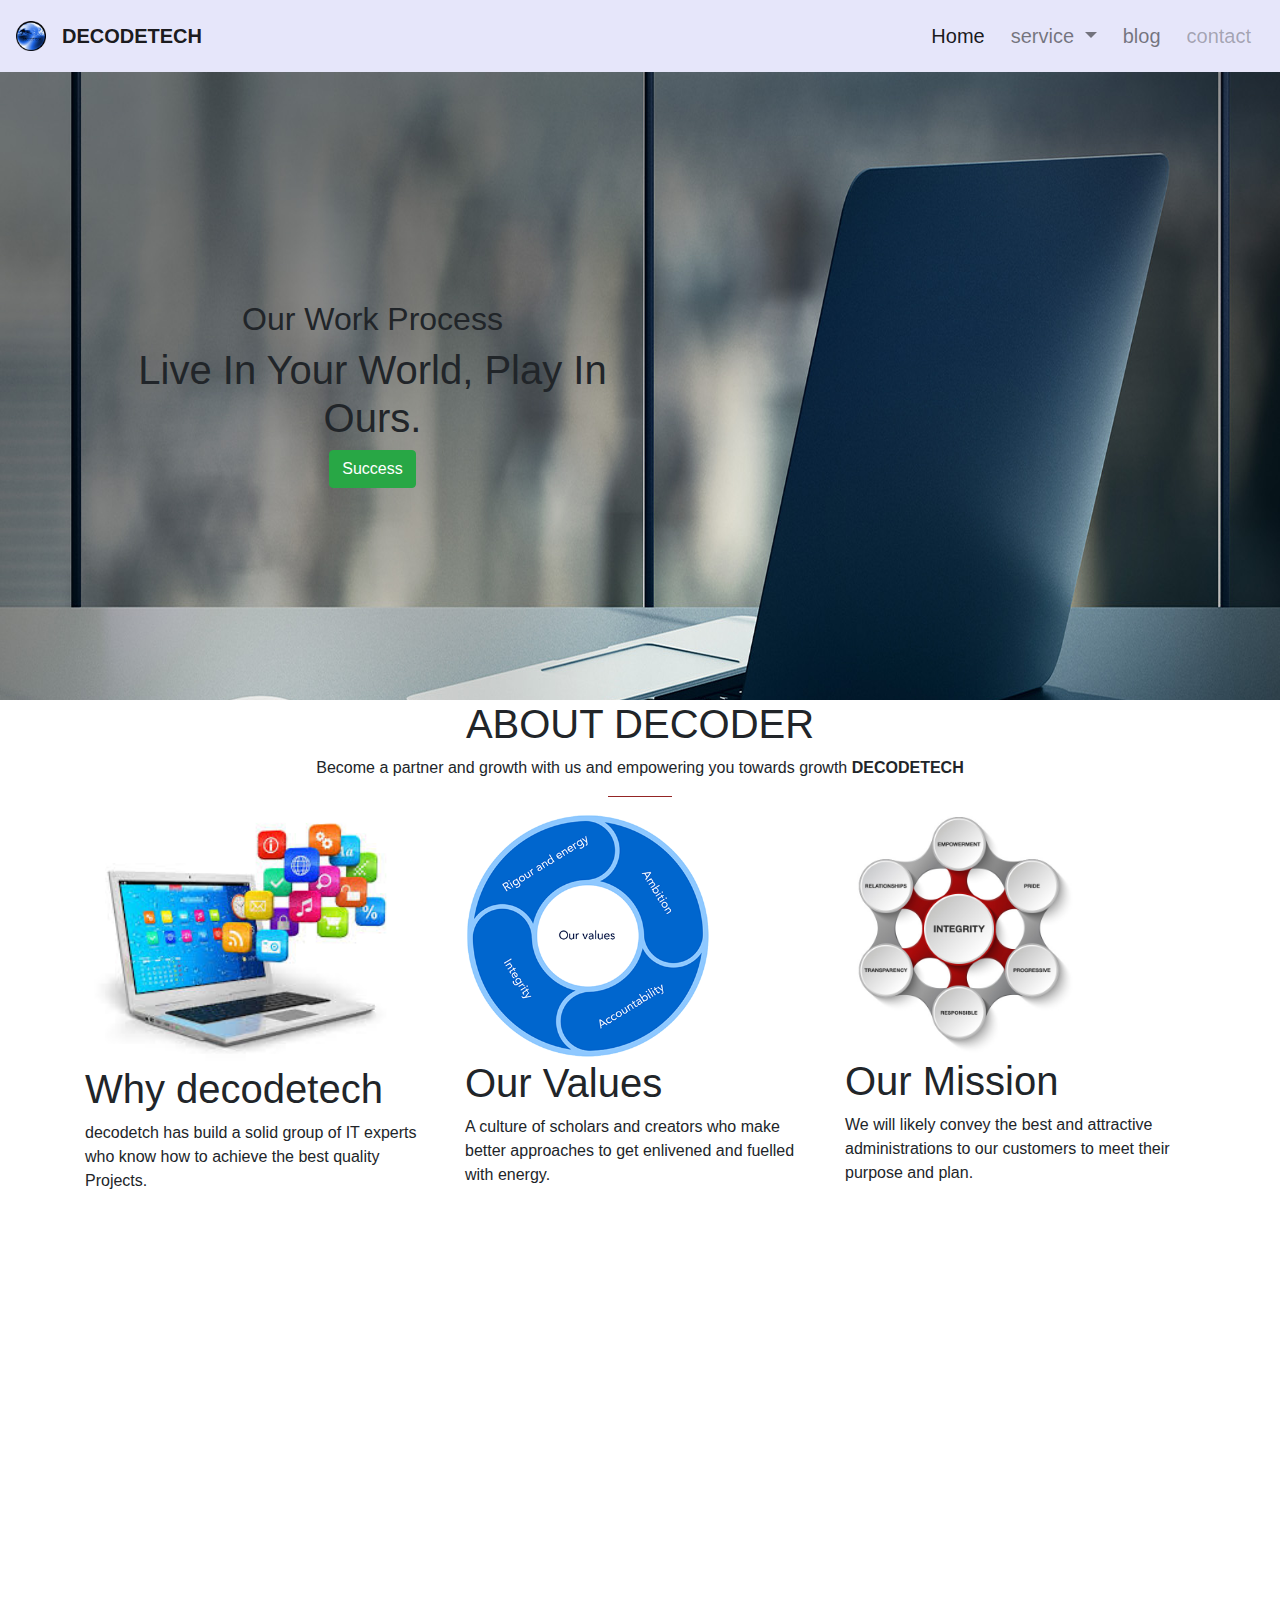
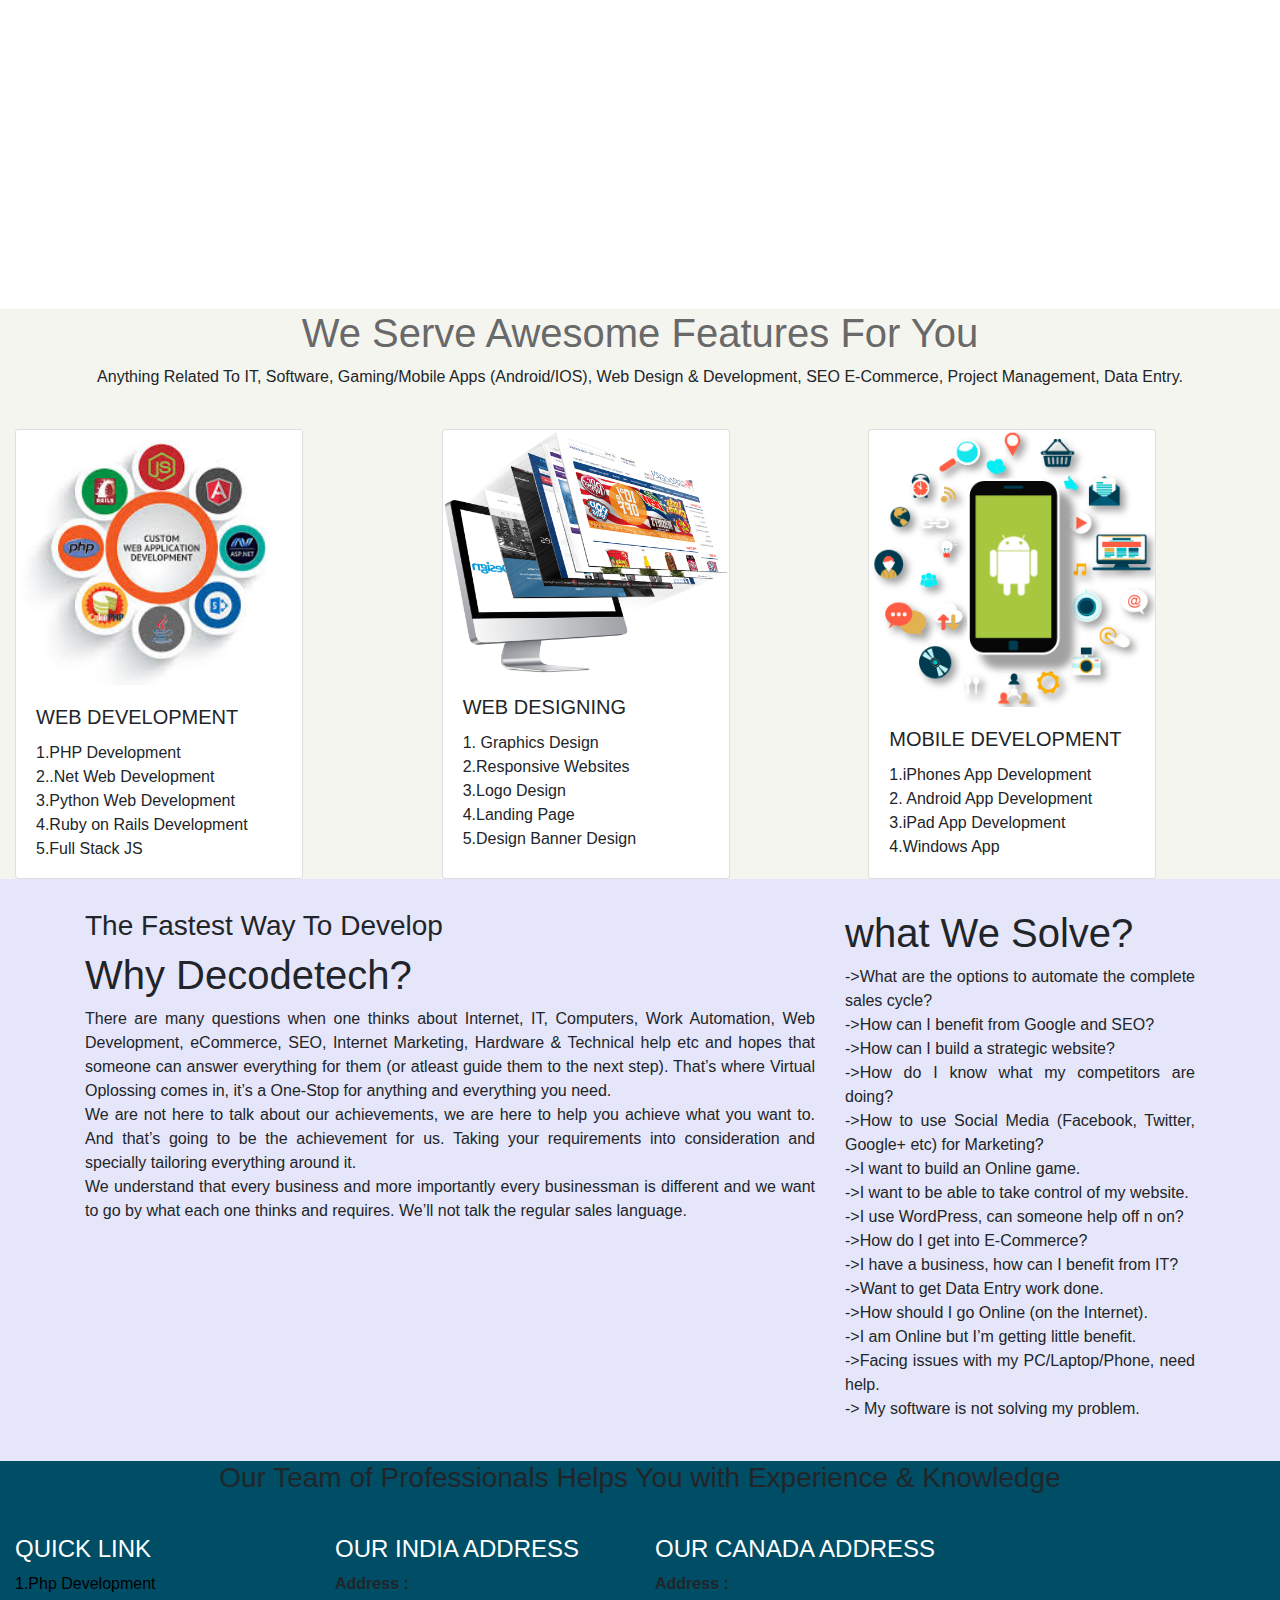
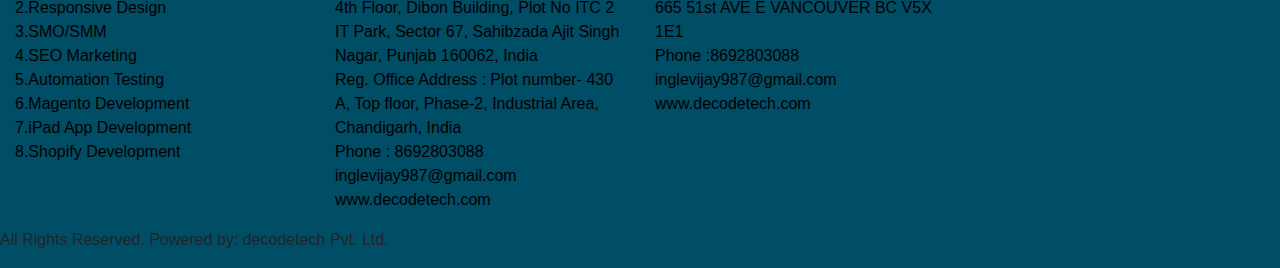
<file: index.html>
<!doctype.html>
<html>
    <head>
        <title>Decodetech.com</title>
        <link rel="stylesheet" href="css/animate.css">
        <link rel="stylesheet" href="https://use.fontawesome.com/releases/v5.1.0/css/all.css" integrity="sha384-lKuwvrZot6UHsBSfcMvOkWwlCMgc0TaWr+30HWe3a4ltaBwTZhyTEggF5tJv8tbt" crossorigin="anonymous">
        <!-- Latest compiled and minified CSS -->
<link rel="stylesheet" href="https://maxcdn.bootstrapcdn.com/bootstrap/4.1.3/css/bootstrap.min.css">

<!-- jQuery library -->
<script src="https://ajax.googleapis.com/ajax/libs/jquery/3.3.1/jquery.min.js"></script>

<!-- Popper JS -->
<script src="https://cdnjs.cloudflare.com/ajax/libs/popper.js/1.14.3/umd/popper.min.js"></script>

<!-- Latest compiled JavaScript -->
<script src="https://maxcdn.bootstrapcdn.com/bootstrap/4.1.3/js/bootstrap.min.js"></script>
        <link rel="stylesheet" type="text/css" href="css/style.css"/>
    </head>
    <body>
        <div class="bgimg">
       <nav class="navbar navbar-expand-lg navbar-light  m1-auto  fixed-top color ">
            <a class="navbar-brand" href="#">
    <img src="img/logodecode.png" width="30" height="30" alt="logo">
  </a>
  <a class="navbar-brand text-black bold" href="#">DECODETECH</a>
  <button class="navbar-toggler" type="button" data-toggle="collapse" data-target="#navbarSupportedContent" aria-controls="navbarSupportedContent" aria-expanded="false" aria-label="Toggle navigation">
    <span class="navbar-toggler-icon"></span>
  </button>

  <div class="collapse navbar-collapse " id="navbarSupportedContent">
    <ul class="navbar-nav ml-auto">
      <li class="nav-item active">
        <a class="nav-link text-black size text-center" href="index.html">Home <span class="sr-only">(current)</span></a>
      </li>
        <li class="nav-item dropdown">
        <a class="nav-link dropdown-toggle text-black size text-center" href="#" id="navbarDropdown" role="button" data-toggle="dropdown" aria-haspopup="true" aria-expanded="false">
          service
        </a>
        <div class="dropdown-menu" aria-labelledby="navbarDropdown">
          <a class="dropdown-item size " href="#">web developement</a>
          <a class="dropdown-item size " href="#">.net developement</a>
          <div class="dropdown-divider"></div>
          <a class="dropdown-item size " href="#">mobile app developement</a>
        </div>
      </li>
      <li class="nav-item">
        <a class="nav-link text-black size text-center" href="blog.html">blog</a>
      </li>
     
      <li class="nav-item">
        <a class="nav-link disabled text-black size text-center" href="contact.html">contact</a>
      </li>
    </ul>
    
  </div>
</nav>
        <div class="container text-center pictext wow bounceInLeft">
            <h2 class="adj">Our Work Process</h2>
            <h1 class="adj">Live In Your World, Play In Ours.</h1>
            <button type="button" class="btn btn-success adj succ">Success</button>
        </div>
        </div>
        <section class="about">
            <h1 class="text-center ">ABOUT DECODER</h1>
            <p class="text-center">Become a partner and growth with us and empowering you towards growth <b>DECODETECH </b></p>
            <hr class="lowwidth">
            <div class="container">
                <div class="row">
                    <div class="col-lg-4 col-md-4 col-sm-4">
                    <img src="img/company.jfif" width="90%" class="img-fluid wow zoomIn"/>
                    <h1 class="txt">Why decodetech</h1>
<p>decodetch has build a solid group of IT experts who know how to achieve the best quality Projects.</p>
                </div>
                    <div class="col-lg-4 col-md-4 col-sm-4 ">
                    <img src="img/ourval.png" class="img-fluid  wow zoomIn" width="70%" height="300px"/>
                        <h1 >Our Values</h1>
<p>A culture of scholars and creators who make better approaches to get enlivened and fuelled with energy.</p>
                </div>
                    <div class="col-lg-4 col-md-4 col-sm-4">
                    <img src="img/mission.jpg" width="65%"class="img-fluid  wow zoomIn" />
                    <h1>Our Mission</h1>
<p>
We will likely convey the best and attractive administrations to our customers to meet their purpose and plan.</p>
                </div>
                </div>
            </div>
        </section>
        
        <div class="bgimg1">
            <div class="row">
        <h1 class="side">WORK PROCESS</h1>
            </div>
        </div>
    
       
        <!-- start with features-->
    <section class="features ">
        <h1 class="text-center cls ">We Serve Awesome Features For You</h1>
        <p class="text-center">Anything Related To IT, Software, Gaming/Mobile Apps (Android/IOS), Web Design & Development, SEO E-Commerce, Project Management, Data Entry.</p>
        <div class="container-fluid section">
            <div class="row">
                <div class="col-sm-4 col-lg-4 col ">
        <div class="card  middle" style="width: 18rem;">
  <img class="card-img-top img-fluid tiny" src="img/web.jfif" alt="Card image cap">
  <div class="card-body">
    <h5 class="card-title tt">WEB DEVELOPMENT</h5>
    <p class="card-text"> 1.PHP Development<br> 
 2..Net Web Development <br>
 3.Python Web Development <br>
 4.Ruby on Rails Development 
 5.Full Stack JS</p>
            </div>
            </div>
                </div>
  
                      
                <div class="col-sm-4 col-lg-4 col ">
        <div class="card  middle" style="width: 18rem;">
  <img class="card-img-top img-fluid tiny " src="img/website-design.png" alt="Card image cap">
  <div class="card-body">
    <h5 class="card-title tt">WEB DESIGNING</h5>
    <p class="card-text">1. Graphics Design <br>
 2.Responsive Websites <br>
 3.Logo Design <br>
 4.Landing Page<br> 5.Design 
 Banner Design</p>
            </div>
         
                </div>
  </div>
                  
                <div class="col-sm-4 col-lg-4 col ">
        <div class="card  middle" style="width: 18rem;">
  <img class="card-img-top img-fluid  tiny" src="img/app.png" alt="Card image cap">
  <div class="card-body">
    <h5 class="card-title tt1">MOBILE DEVELOPMENT</h5>
    <p class="card-text tt2"> 1.iPhones App Development <br>
2. Android App Development <br>
 3.iPad App Development 
 4.Windows App 
  </p>
            </div>
            </div>
      
  </div>
 
</div>
        </div>
        </section>
       
        <section class="question">
            <div class="container">
                <div class="row">
                    <div class="col-md-8"><h3 class="mar">The Fastest Way To Develop</h3>
                        <h1>Why Decodetech?</h1>
                        <p class="justify">There are many questions when one thinks about Internet, IT, Computers, Work Automation, Web Development, eCommerce, SEO, Internet Marketing, Hardware & Technical help etc and hopes that someone can answer everything for them (or atleast guide them to the next step). That’s where Virtual Oplossing comes in, it’s a One-Stop for anything and everything you need.<br>

We are not here to talk about our achievements, we are here to help you achieve what you want to. And that’s going to be the achievement for us. Taking your requirements into consideration and specially tailoring everything around it.<br>

                            We understand that every business and more importantly every businessman is different and we want to go by what each one thinks and requires. We’ll not talk the regular sales language.</p>
                    </div>
                    
                    <div class="col-md-4  "><h1 class="mar">what We Solve?</h1>
                        <p class="justify" >->What are the options to automate the complete sales cycle? <br>
 ->How can I benefit from Google and SEO? <br>
 ->How can I build a strategic website? <br>
 ->How do I know what my competitors are doing? <br>
 ->How to use Social Media (Facebook, Twitter, Google+ etc) for Marketing? <br>
 ->I want to build an Online game. <br>
 ->I want to be able to take control of my website.<br> 
 ->I use WordPress, can someone help off n on? <br>
 ->How do I get into E-Commerce? <br>
 ->I have a business, how can I benefit from IT? <br>
 ->Want to get Data Entry work done. <br>
 ->How should I go Online (on the Internet). <br>
 ->I am Online but I’m getting little benefit. <br>
 ->Facing issues with my PC/Laptop/Phone, need help. <br>
                            -> My software is not solving my problem.</p>
                    </div>
                </div>
                <br>
            </div>
            
        </section> 
        
        <section class="footer css">
            <div class="container-fluid">
                <h3 class="text-center foot ">Our Team of Professionals Helps You with Experience & Knowledge</h3>
            <div class="row foot1">
                <div class="col-md-3"><h4 class="css1">QUICK LINK</h4>
<p class="paracolor">1.Php Development<br>

2.Responsive Design<br>

3.SMO/SMM<br>

4.SEO Marketing<br>

5.Automation Testing<br>

6.Magento Development<br>

7.iPad App Development<br>

    8.Shopify Development</p>
                </div>
                                <div class="col-md-3">
                                    <h4 class="css1">  OUR INDIA ADDRESS</h4>
                                    <b class="t1">Address :</b><p class="paracolor "> 4th Floor, Dibon Building, Plot No ITC 2 IT Park, Sector 67, Sahibzada Ajit Singh Nagar, Punjab 160062, India<br>

Reg. Office Address : Plot number- 430 A, Top floor, Phase-2, Industrial Area, Chandigarh, India<br>
                                    <i class="fas fa-phone-square fa-lg"></i>Phone : 8692803088<br>

 <i class="far fa-envelope fa-lg"></i>inglevijay987@gmail.com<br>

                                     www.decodetech.com</p></div>

                                <div class="col-md-3">
                                    <h4 class="css1"> OUR CANADA ADDRESS</h4>
                                    <b class="t1">Address :</b> <p class="paracolor">665 51st AVE E VANCOUVER BC V5X 1E1<br>

 <i class="fas fa-phone-square fa-lg"></i>Phone :8692803088<br>

<i class="far fa-envelope fa-lg"></i>inglevijay987@gmail.com<br>

                                     www.decodetech.com</p></div>
                <div class="col-md-3"><img src="img/logodecode.png" class="img-fluid wow rotateIn low" width="60%" height="300px" alt="decodetech"/></div>

                </div>
                
                
            </div>
            <div class="container-fluid">
            <div class="row ">
                <p class="text-center">All Rights Reserved. Powered by: decodetech Pvt. Ltd.</p></div>
            </div>
             <a id="scrolltotop" href=""><i class="fa fa-arrow-circle-up" aria-hidden="true"></i></a>
        </section>
           
        <script src="js/wow.min.js"></script>
              <script>
              new WOW().init();
              </script>
        <script>$(document).ready(function () {

    $('.navbar .dropdown-item').on('click', function (e) {
        var $el = $(this).children('.dropdown-toggle');
        var $parent = $el.offsetParent(".dropdown-menu");
        $(this).parent("li").toggleClass('open');

        if (!$parent.parent().hasClass('navbar-nav')) {
            if ($parent.hasClass('show')) {
                $parent.removeClass('show');
                $el.next().removeClass('show');
                $el.next().css({"top": -999, "left": -999});
            } else {
                $parent.parent().find('.show').removeClass('show');
                $parent.addClass('show');
                $el.next().addClass('show');
                $el.next().css({"top": $el[0].offsetTop, "left": $parent.outerWidth() - 4});
            }
            e.preventDefault();
            e.stopPropagation();
        }
    });

    $('.navbar .dropdown').on('hidden.bs.dropdown', function () {
        $(this).find('li.dropdown').removeClass('show open');
        $(this).find('ul.dropdown-menu').removeClass('show open');
    });

});
</script>
    </body>
</html>
</file>
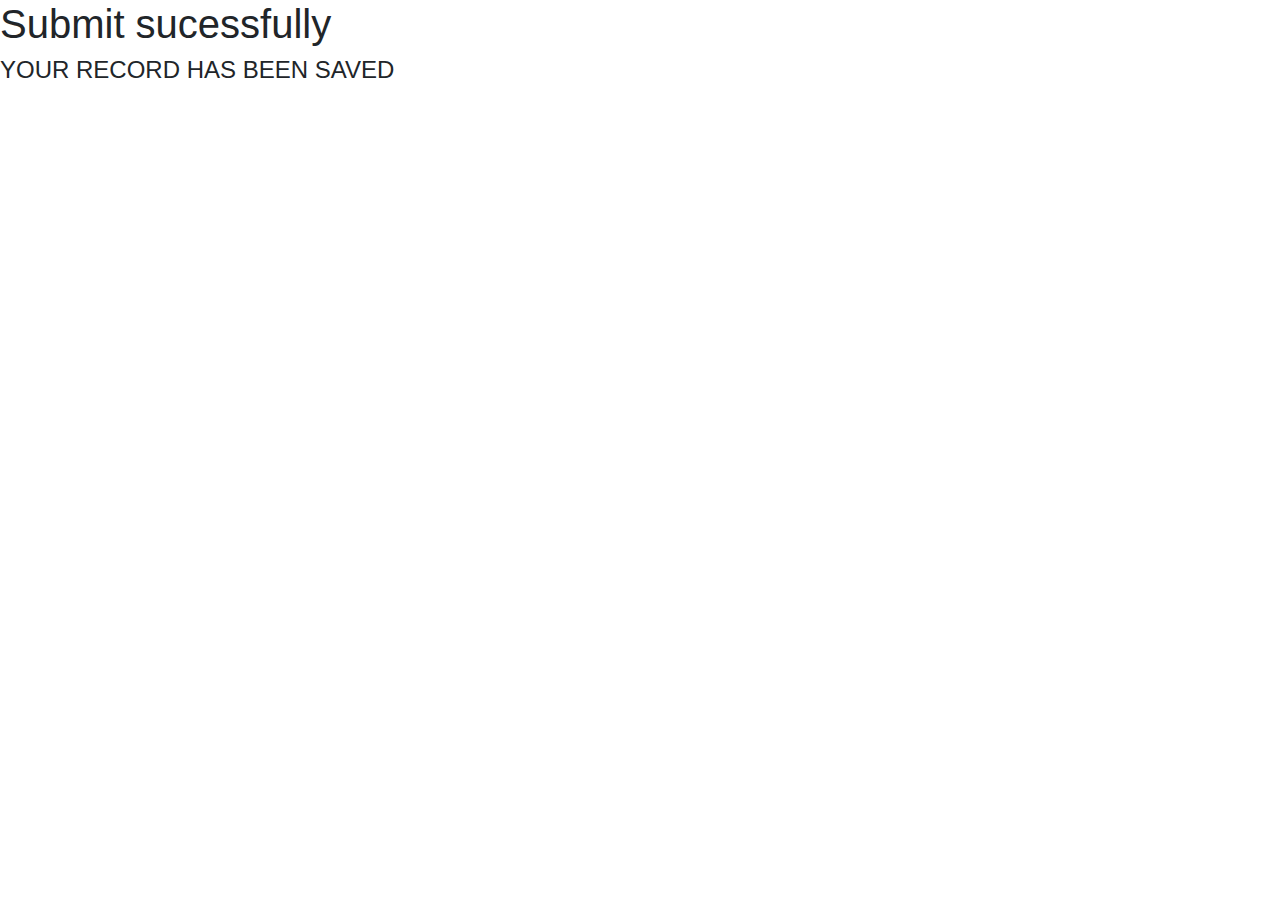
<file: action.html>
<html>
    <head>
        <title>Decodetech.com</title>
        <link rel="stylesheet" href="css/animate.css">
        <link rel="stylesheet" href="https://use.fontawesome.com/releases/v5.1.0/css/all.css" integrity="sha384-lKuwvrZot6UHsBSfcMvOkWwlCMgc0TaWr+30HWe3a4ltaBwTZhyTEggF5tJv8tbt" crossorigin="anonymous">
        <!-- Latest compiled and minified CSS -->
<link rel="stylesheet" href="https://maxcdn.bootstrapcdn.com/bootstrap/4.1.3/css/bootstrap.min.css">

<!-- jQuery library -->
<script src="https://ajax.googleapis.com/ajax/libs/jquery/3.3.1/jquery.min.js"></script>

<!-- Popper JS -->
<script src="https://cdnjs.cloudflare.com/ajax/libs/popper.js/1.14.3/umd/popper.min.js"></script>

<!-- Latest compiled JavaScript -->
<script src="https://maxcdn.bootstrapcdn.com/bootstrap/4.1.3/js/bootstrap.min.js"></script>
        <link rel="stylesheet" type="text/css" href="css/style.css"/>
    </head>

    <body>
    <h1 >Submit sucessfully</h1>
    <h4>YOUR RECORD HAS BEEN SAVED</h4>
    
    </body>
</html>
</file>
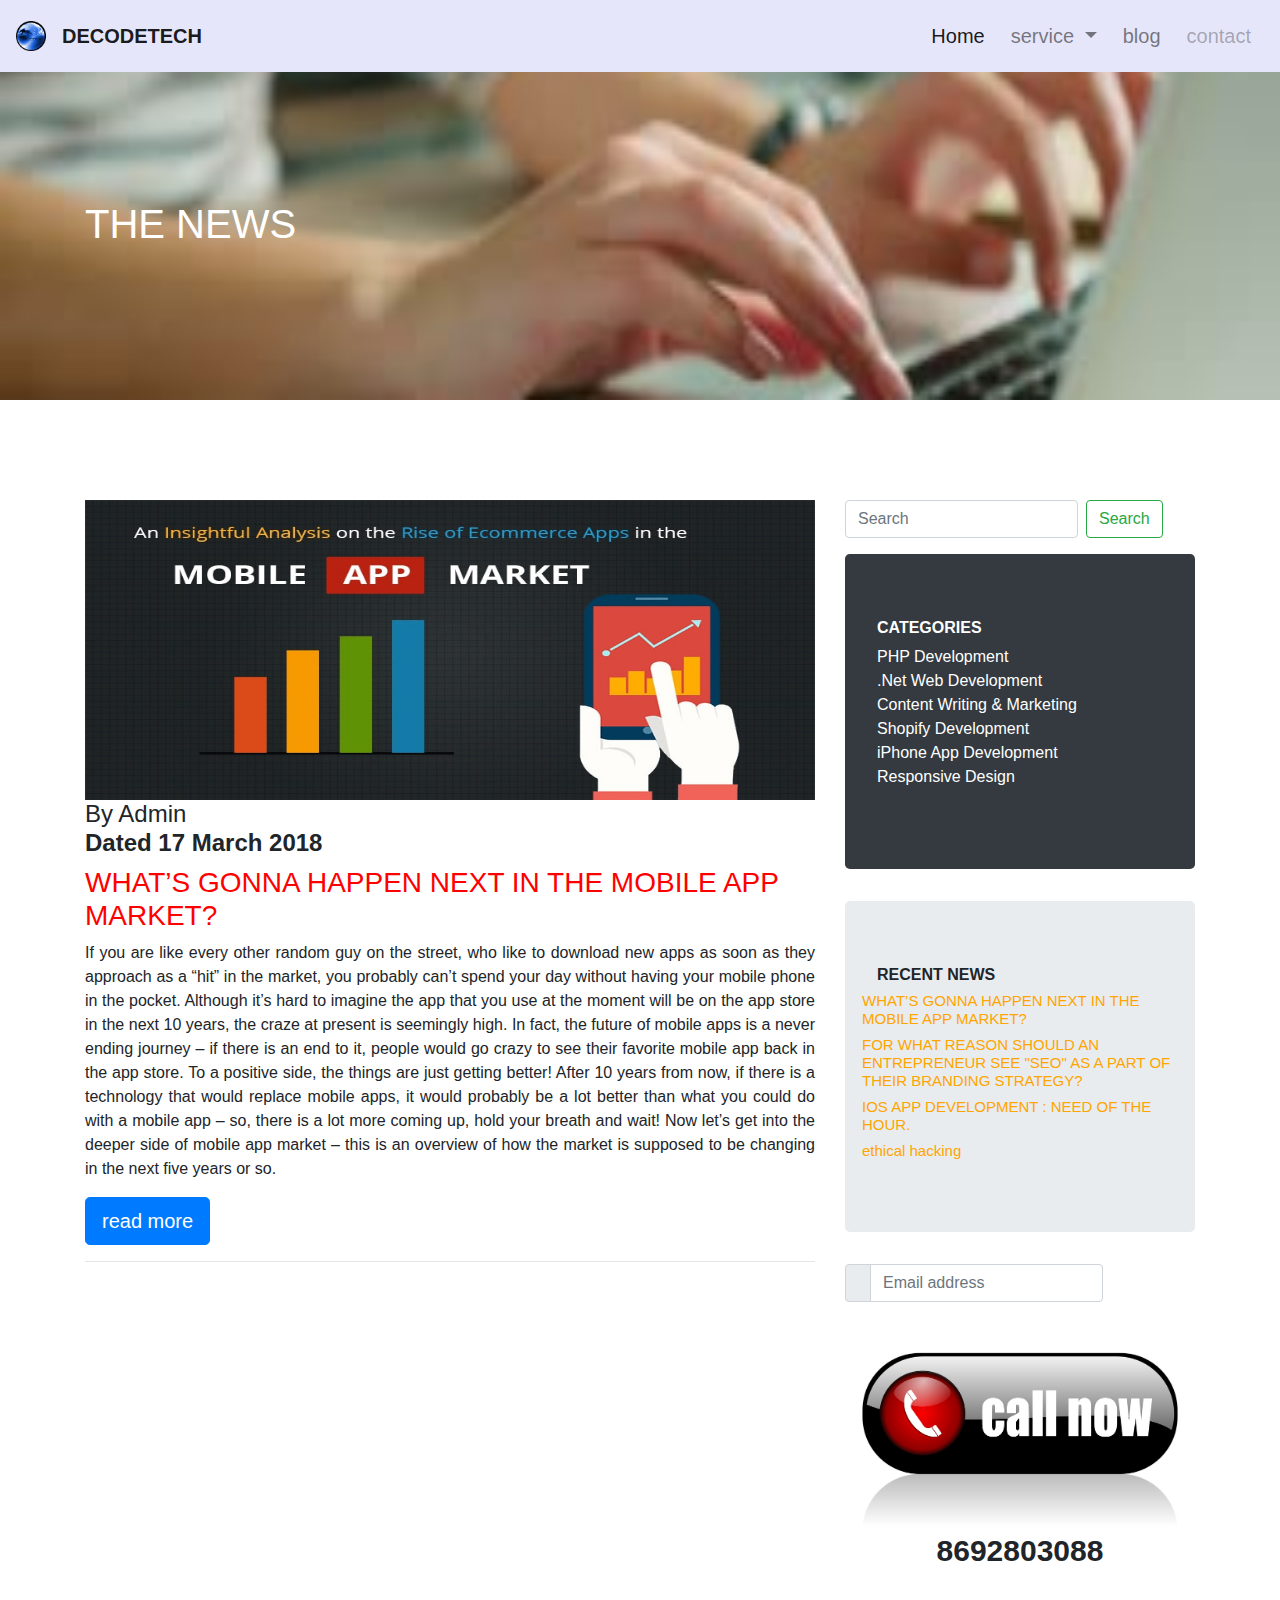
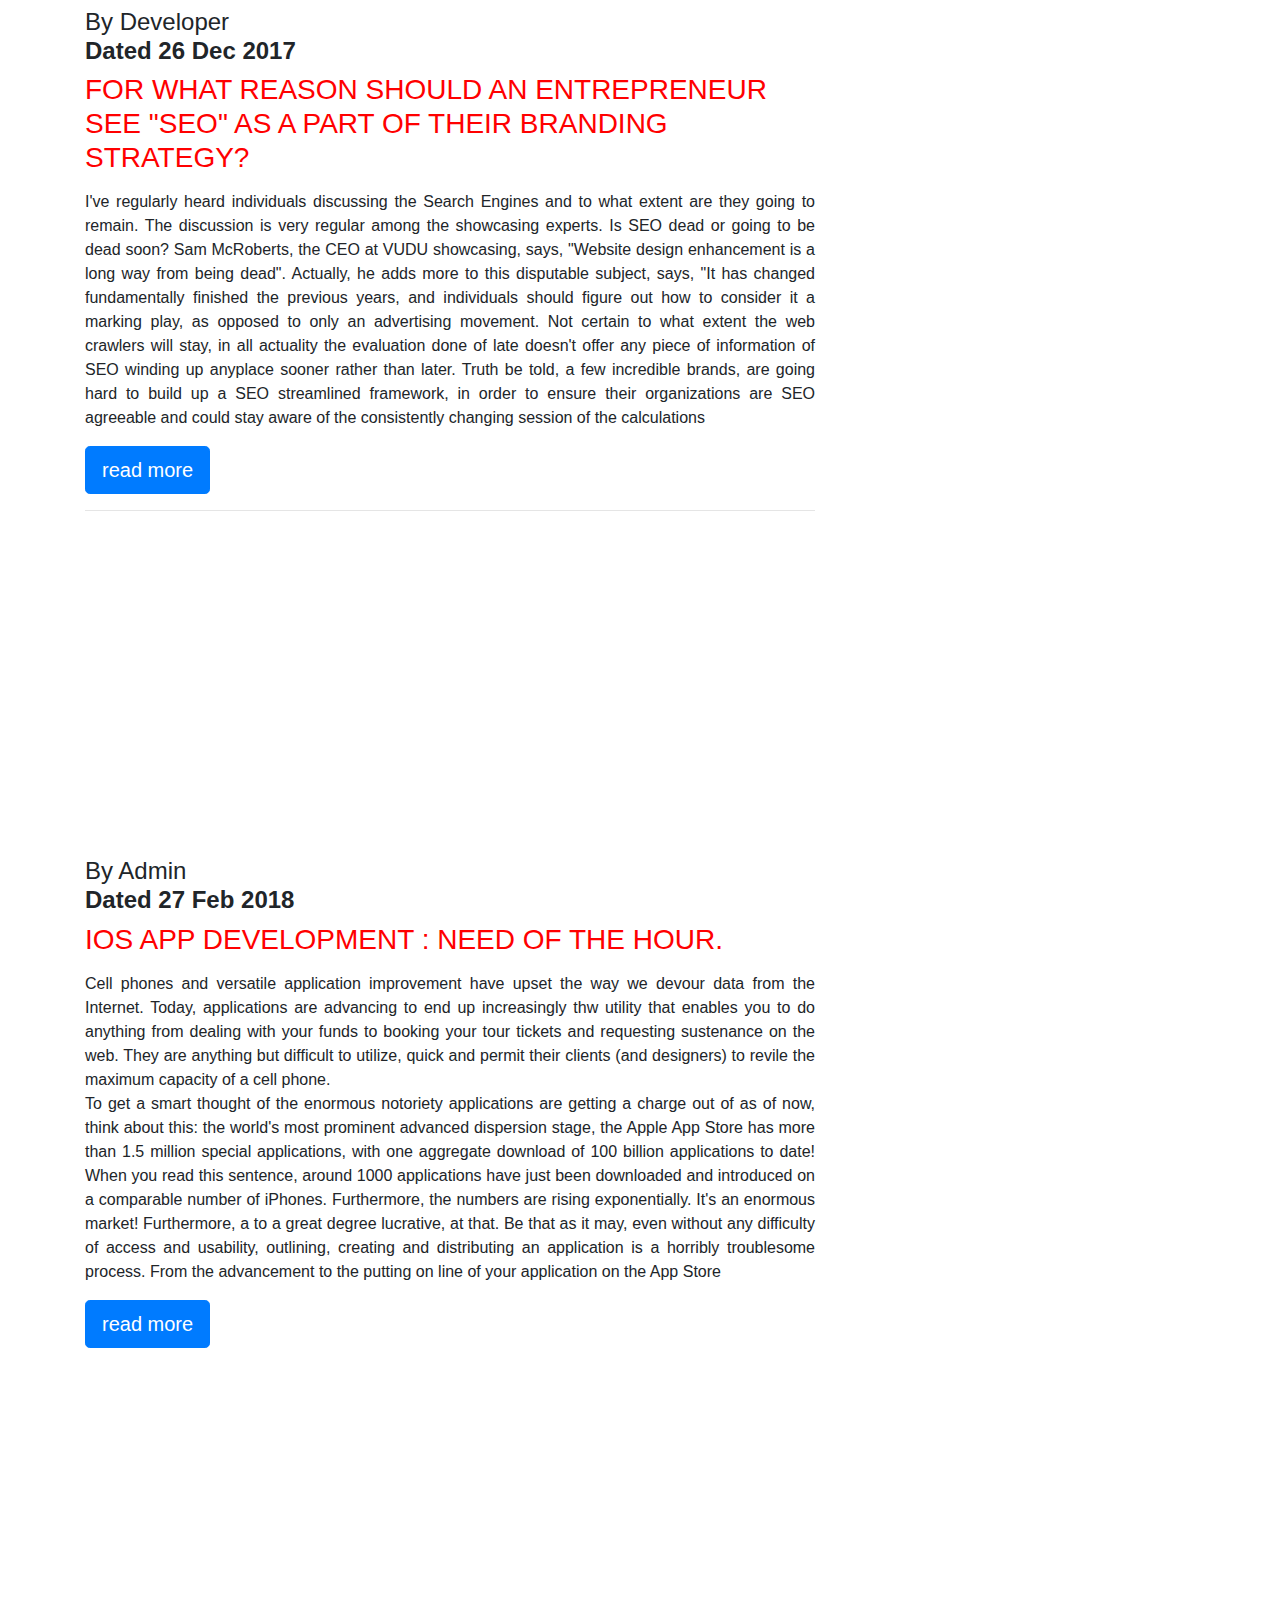
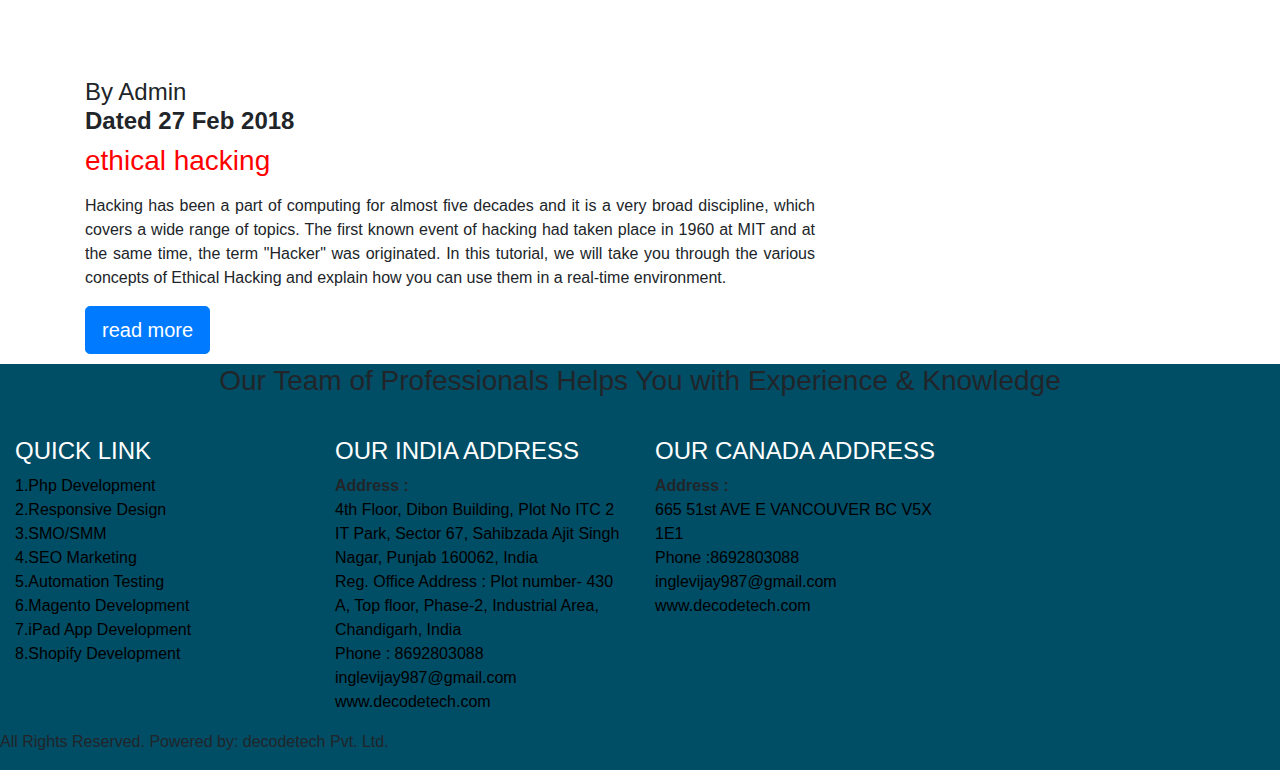
<file: blog.html>
<!doctype.html>
<html>
    <head>
        <title>Decodetech.com</title>
        <link rel="stylesheet" href="css/animate.css">
        <link rel="stylesheet" href="https://use.fontawesome.com/releases/v5.1.0/css/all.css" integrity="sha384-lKuwvrZot6UHsBSfcMvOkWwlCMgc0TaWr+30HWe3a4ltaBwTZhyTEggF5tJv8tbt" crossorigin="anonymous">
        <!-- Latest compiled and minified CSS -->
<link rel="stylesheet" href="https://maxcdn.bootstrapcdn.com/bootstrap/4.1.3/css/bootstrap.min.css">

<!-- jQuery library -->
<script src="https://ajax.googleapis.com/ajax/libs/jquery/3.3.1/jquery.min.js"></script>

<!-- Popper JS -->
<script src="https://cdnjs.cloudflare.com/ajax/libs/popper.js/1.14.3/umd/popper.min.js"></script>

<!-- Latest compiled JavaScript -->
<script src="https://maxcdn.bootstrapcdn.com/bootstrap/4.1.3/js/bootstrap.min.js"></script>
        <link rel="stylesheet" type="text/css" href="css/style.css"/>
    </head>
    <body>
        <div class="news">
       <nav class="navbar navbar-expand-lg navbar-light  m1-auto  fixed-top color ">
            <a class="navbar-brand" href="#">
    <img src="img/logodecode.png" width="30" height="30" alt="logo">
  </a>
  <a class="navbar-brand text-black bold" href="#">DECODETECH</a>
  <button class="navbar-toggler" type="button" data-toggle="collapse" data-target="#navbarSupportedContent" aria-controls="navbarSupportedContent" aria-expanded="false" aria-label="Toggle navigation">
    <span class="navbar-toggler-icon"></span>
  </button>

  <div class="collapse navbar-collapse " id="navbarSupportedContent">
    <ul class="navbar-nav ml-auto">
      <li class="nav-item active">
        <a class="nav-link text-black size text-center" href="index.html">Home <span class="sr-only">(current)</span></a>
      </li>
        <li class="nav-item dropdown">
        <a class="nav-link dropdown-toggle text-black size text-center" href="#" id="navbarDropdown" role="button" data-toggle="dropdown" aria-haspopup="true" aria-expanded="false">
          service
        </a>
        <div class="dropdown-menu" aria-labelledby="navbarDropdown">
          <a class="dropdown-item size " href="#">web developement</a>
          <a class="dropdown-item size " href="#">.net developement</a>
          <div class="dropdown-divider"></div>
          <a class="dropdown-item size " href="#">mobile app developement</a>
        </div>
      </li>
      <li class="nav-item">
        <a class="nav-link text-black size text-center" href="blog.html">blog</a>
      </li>
     
      <li class="nav-item">
        <a class="nav-link disabled text-black size text-center" href="contact.html">contact</a>
      </li>
    </ul>
    
  </div>
</nav>
              <div class="container ">
     <h1 class="down">THE NEWS</h1>
        </div>
        </div>
      <div class="container space">
          <div class="row">
              <div class="col-sm-8">
                
                  <img src="img/market.jpg" width="100%" height="300px" class="market wow bounceInLeft"/>
                  <h4>By Admin<br><b>Dated 17 March 2018</b></h4>
                  <h3> <a href="#">WHAT’S GONNA HAPPEN NEXT IN THE MOBILE APP MARKET?</a></h3>
                  <p class="jus">If you are like every other random guy on the street, who like to download new apps as soon as they approach as a “hit” in the market, you probably can’t spend your day without having your mobile phone in the pocket. Although it’s hard to imagine the app that you use at the moment will be on the app store in the next 10 years, the craze at present is seemingly high.

In fact, the future of mobile apps is a never ending journey – if there is an end to it, people would go crazy to see their favorite mobile app back in the app store. To a positive side, the things are just getting better! After 10 years from now, if there is a technology that would replace mobile apps, it would probably be a lot better than what you could do with a mobile app – so, there is a lot more coming up, hold your breath and wait!

Now let’s get into the deeper side of mobile app market – this is an overview of how the market is supposed to be changing in the next five years or so.</p>
                  <a class="btn btn-primary btn-lg" href="#" role="button">read more</a>
                  <hr class="full">
                  <img src="img/seomarket.png" width="100%" height="300px" class="market1 market wow bounceInLeft"/>
                   <h4>By Developer<br><b>Dated 26 Dec 2017</b></h4>
                   <h3> <a href="#"> <h3> <a href="#">FOR WHAT REASON SHOULD AN ENTREPRENEUR SEE "SEO" AS A PART OF THEIR BRANDING STRATEGY?</a></h3></a></h3>
                  <p class="jus"><p class="jus">I've regularly heard individuals discussing the Search Engines and to what extent are they going to remain. The discussion is very regular among the showcasing experts. Is SEO dead or going to be dead soon? Sam McRoberts, the CEO at VUDU showcasing, says, "Website design enhancement is a long way from being dead". Actually, he adds more to this disputable subject, says, "It has changed fundamentally finished the previous years, and individuals should figure out how to consider it a marking play, as opposed to only an advertising movement.

Not certain to what extent the web crawlers will stay, in all actuality the evaluation done of late doesn't offer any piece of information of SEO winding up anyplace sooner rather than later. Truth be told, a few incredible brands, are going hard to build up a SEO streamlined framework, in order to ensure their organizations are SEO agreeable and could stay aware of the consistently changing session of the calculations</p>
                  <a class="btn btn-primary btn-lg" href="#" role="button">read more</a>
                  <hr class="full">
                   <img src="img/ios.jfif" width="100%" height="300px" class="market1 market wow bounceInLeft"/>
                  <h4>By Admin<br><b> Dated 27 Feb 2018</b></h4>
                   <h3> <a href="#"> <h3> <a href="#">IOS APP DEVELOPMENT : NEED OF THE HOUR.</a></h3></a></h3>
                  <p class="jus"><p class="jus">Cell phones and versatile application improvement have upset the way we devour data from the Internet. Today, applications are advancing to end up increasingly thw utility that enables you to do anything from dealing with your funds to booking your tour tickets and requesting sustenance on the web. They are anything but difficult to utilize, quick and permit their clients (and designers) to revile the maximum capacity of a cell phone.<br>

To get a smart thought of the enormous notoriety applications are getting a charge out of as of now, think about this: the world's most prominent advanced dispersion stage, the Apple App Store has more than 1.5 million special applications, with one aggregate download of 100 billion applications to date! When you read this sentence, around 1000 applications have just been downloaded and introduced on a comparable number of iPhones. Furthermore, the numbers are rising exponentially. It's an enormous market! Furthermore, a to a great degree lucrative, at that.

Be that as it may, even without any difficulty of access and usability, outlining, creating and distributing an application is a horribly troublesome process. From the advancement to the putting on line of your application on the App Store</p>
                  <a class="btn btn-primary btn-lg" href="#" role="button">read more</a>
                  <img src="img/hacking.png" width="100%" height="300px" class="market1 market wow bounceInLeft"/>
                  <h4>By Admin<br><b> Dated 27 Feb 2018</b></h4>
                   <h3> <a href="#"> <h3> <a href="#">ethical hacking</a></h3></a></h3>
                  <p class="jus"><p class="jus">Hacking has been a part of computing for almost five decades and it is a very broad discipline, which covers a wide range of topics. The first known event of hacking had taken place in 1960 at MIT and at the same time, the term "Hacker" was originated. In this tutorial, we will take you through the various concepts of Ethical Hacking and explain how you can use them in a real-time environment.</p>
                  <a class="btn btn-primary btn-lg" href="#" role="button">read more</a>
              </div>
              <div class="col-sm-4">
                  <div class="search">
  <form class="form-inline">
    <input class="form-control mr-sm-2" type="search" placeholder="Search" aria-label="Search">
    <button class="btn btn-outline-success my-2 my-sm-0" type="submit">Search</button>
  </form>
                  </div>
                      <div class="jumbotron bg-dark">
  <h6 class="display-5 wh"><strong>CATEGORIES</strong></h6>
  <p class="wh">PHP Development<br>
.Net Web Development<br>
Content Writing & Marketing<br>
Shopify Development<br>
iPhone App Development<br>
Responsive Design</p>
</div>
                                          <div class="jumbotron ">
  <h6 class="display-5 "><strong>RECENT NEWS</strong></h6>
                                              <div class="row">
 <h3 class="font"> <a href="#" class="sec">WHAT’S GONNA HAPPEN NEXT IN THE MOBILE APP MARKET?</a></h3>
                                                  <h3 class="font" > <a href="#" class="sec">FOR WHAT REASON SHOULD AN ENTREPRENEUR SEE "SEO" AS A PART OF THEIR BRANDING STRATEGY?</a></h3>
                                                  <h3 class="font"> <a href="#" class="sec"> IOS APP DEVELOPMENT : NEED OF THE HOUR.</a></h3>
                                                  <h3 class="font"> <a href="#" class="sec">  ethical hacking</a></h3>
                                              </div>
</div>
  <div class="email">
  <form class="form-inline">
    <div class="input-group">
      <div class="input-group-prepend">
        <span class="input-group-text" id="basic-addon1"> <i class="far fa-envelope fa-lg wow flip"></i></span>
      </div>
      <input type="text" class="form-control" placeholder="Email address" aria-label="Username" aria-describedby="basic-addon1">
    </div>
  </form>
                  </div>
                  <img src="img/call.jpg"/ class="img-fluid">
                  <p class="text-center sss"><b>8692803088</b></p>
     </div>
    
        </div>
        </div>
        
         
        <section class="footer css">
            <div class="container-fluid">
                <h3 class="text-center foot ">Our Team of Professionals Helps You with Experience & Knowledge</h3>
            <div class="row foot1">
                <div class="col-md-3"><h4 class="css1">QUICK LINK</h4>
<p class="paracolor">1.Php Development<br>

2.Responsive Design<br>

3.SMO/SMM<br>

4.SEO Marketing<br>

5.Automation Testing<br>

6.Magento Development<br>

7.iPad App Development<br>

    8.Shopify Development</p>
                </div>
                                <div class="col-md-3">
                                    <h4 class="css1">  OUR INDIA ADDRESS</h4>
                                    <b class="t1">Address :</b><p class="paracolor "> 4th Floor, Dibon Building, Plot No ITC 2 IT Park, Sector 67, Sahibzada Ajit Singh Nagar, Punjab 160062, India<br>

Reg. Office Address : Plot number- 430 A, Top floor, Phase-2, Industrial Area, Chandigarh, India<br>
                                    <i class="fas fa-phone-square fa-lg"></i>Phone : 8692803088<br>

 <i class="far fa-envelope fa-lg"></i>inglevijay987@gmail.com<br>

                                     www.decodetech.com</p></div>

                                <div class="col-md-3">
                                    <h4 class="css1"> OUR CANADA ADDRESS</h4>
                                    <b class="t1">Address :</b> <p class="paracolor">665 51st AVE E VANCOUVER BC V5X 1E1<br>

 <i class="fas fa-phone-square fa-lg"></i>Phone :8692803088<br>

<i class="far fa-envelope fa-lg"></i>inglevijay987@gmail.com<br>

                                     www.decodetech.com</p></div>
                <div class="col-md-3"><img src="img/logodecode.png" class="img-fluid wow rotateIn" width="60%" height="300px" alt="decodetech"/></div>

                </div>
                
                
            </div>
            <div class="container-fluid">
            <div class="row ">
                <p class="text-center">All Rights Reserved. Powered by: decodetech Pvt. Ltd.</p></div>
            </div>
            <a id="scrolltotop" href=""><i class="fa fa-arrow-circle-up" aria-hidden="true"></i></a>
        </section>
        <script src="js/wow.min.js"></script>
              <script>
              new WOW().init();
              </script>
    </body>
</html>
</file>
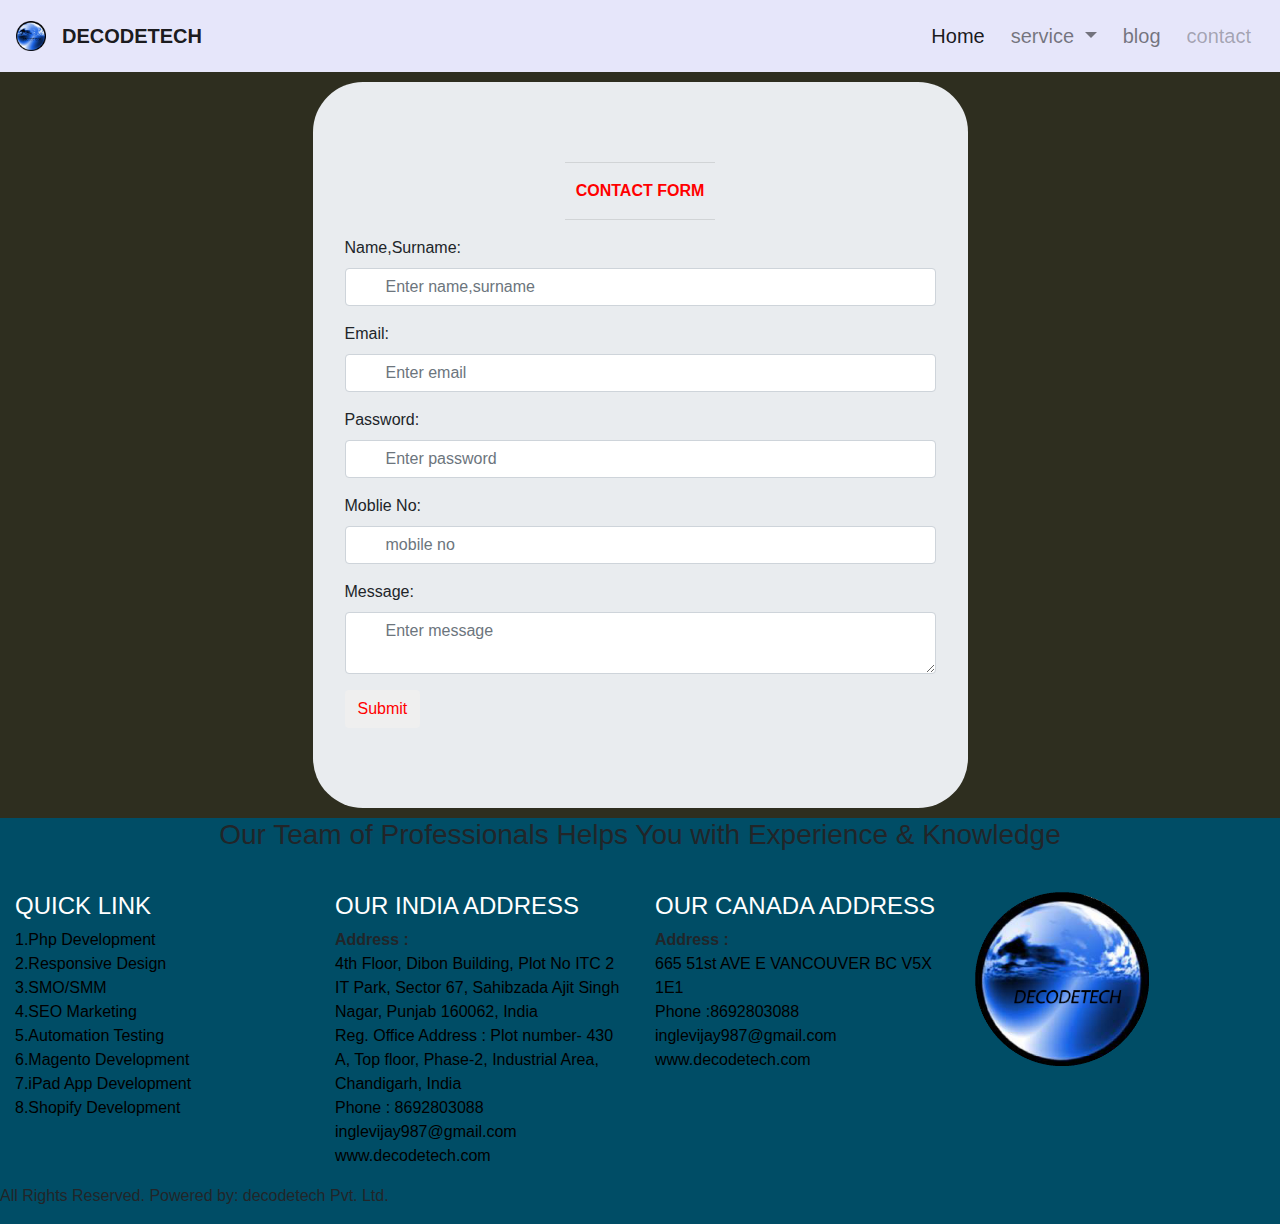
<file: contact.html>
<!doctype.html>
<html>
    <head>
        <title>Decodetech.com</title>
        <link rel="stylesheet" href="css/animate.css">
        <link rel="stylesheet" href="https://use.fontawesome.com/releases/v5.1.0/css/all.css" integrity="sha384-lKuwvrZot6UHsBSfcMvOkWwlCMgc0TaWr+30HWe3a4ltaBwTZhyTEggF5tJv8tbt" crossorigin="anonymous">
        <!-- Latest compiled and minified CSS -->
<link rel="stylesheet" href="https://maxcdn.bootstrapcdn.com/bootstrap/4.1.3/css/bootstrap.min.css">

<!-- jQuery library -->
<script src="https://ajax.googleapis.com/ajax/libs/jquery/3.3.1/jquery.min.js"></script>

<!-- Popper JS -->
<script src="https://cdnjs.cloudflare.com/ajax/libs/popper.js/1.14.3/umd/popper.min.js"></script>

<!-- Latest compiled JavaScript -->
<script src="https://maxcdn.bootstrapcdn.com/bootstrap/4.1.3/js/bootstrap.min.js"></script>
        <link rel="stylesheet" type="text/css" href="css/style.css"/>
    </head>
    <body>
       <nav class="navbar navbar-expand-lg navbar-light  m1-auto   color ">
            <a class="navbar-brand" href="#">
    <img src="img/logodecode.png" width="30" height="30" alt="logo">
  </a>
  <a class="navbar-brand text-black bold" href="#">DECODETECH</a>
  <button class="navbar-toggler" type="button" data-toggle="collapse" data-target="#navbarSupportedContent" aria-controls="navbarSupportedContent" aria-expanded="false" aria-label="Toggle navigation">
    <span class="navbar-toggler-icon"></span>
  </button>

  <div class="collapse navbar-collapse " id="navbarSupportedContent">
    <ul class="navbar-nav ml-auto">
      <li class="nav-item active">
        <a class="nav-link text-black size text-center" href="index.html">Home <span class="sr-only">(current)</span></a>
      </li>
        <li class="nav-item dropdown">
        <a class="nav-link dropdown-toggle text-black size text-center" href="#" id="navbarDropdown" role="button" data-toggle="dropdown" aria-haspopup="true" aria-expanded="false">
          service
        </a>
        <div class="dropdown-menu" aria-labelledby="navbarDropdown">
          <a class="dropdown-item size " href="#">web developement</a>
          <a class="dropdown-item size " href="#">.net developement</a>
          <div class="dropdown-divider"></div>
          <a class="dropdown-item size " href="#">mobile app developement</a>
        </div>
      </li>
      <li class="nav-item">
        <a class="nav-link text-black size text-center" href="blog.html">blog</a>
      </li>
     
      <li class="nav-item">
        <a class="nav-link disabled text-black size text-center" href="contact.html">contact</a>
      </li>
    </ul>
    
  </div>
</nav>
      
        <div class="row cls8">
        <div class="col-sm-3"></div>
        <div class="col-sm-6 jumbotron cls25">
            <hr><p class="p8 wow bounce"><strong><a href="#">CONTACT FORM</a></strong></p><hr>
                <form action="/action_page.php"  method="post" target="_blank">
    <div class="form-group inputicon">
      <label for="name" >Name,Surname:</label>
      <input type="text" class="form-control" name="name1" placeholder="Enter name,surname"required>
        <i class="fas fa-user fa-lg wow flip"></i>
    </div>
    <div class="form-group inputicon">
      <label  for="email">Email:</label>
      <input type="email" class="form-control" id="email" placeholder="Enter email"  name="email">
       <i class="far fa-envelope fa-lg wow flip"></i>
    </div>
    
    <div class="form-group inputicon">
      <label for="pwd">Password:</label>
      <input type="password" class="form-control" id="pwd" placeholder="Enter password" name="pwd" required>
         <i class="fas fa-lock fa-lg wow flip"></i>
        
    </div>
        <div class="form-group inputicon">
      <label for="no">Moblie No:</label>
      <input type="text" class="form-control" name="mob" placeholder="mobile no"required>
            <i class="fas fa-phone-square fa-lg wow flip"></i>
    </div>
        <div class="form-group inputicon">
      <label for="msg">Message:</label>
            <textarea  class="form-control"  placeholder="Enter message" row="10"></textarea>
            <i class="fas fa-envelope fa-lg wow flip"></i>
    </div>
                    <button type="submit" class="btn btn-default"><a href="action.html">Submit</a></button>
  </form>
</div> 
                        <div class="col-sm-3"></div>
    </div>
        <section class="footer css">
            <div class="container-fluid">
                <h3 class="text-center foot ">Our Team of Professionals Helps You with Experience & Knowledge</h3>
            <div class="row foot1">
                <div class="col-md-3"><h4 class="css1">QUICK LINK</h4>
<p class="paracolor">1.Php Development<br>

2.Responsive Design<br>

3.SMO/SMM<br>

4.SEO Marketing<br>

5.Automation Testing<br>

6.Magento Development<br>

7.iPad App Development<br>

    8.Shopify Development</p>
                </div>
                                <div class="col-md-3">
                                    <h4 class="css1">  OUR INDIA ADDRESS</h4>
                                    <b class="t1">Address :</b><p class="paracolor "> 4th Floor, Dibon Building, Plot No ITC 2 IT Park, Sector 67, Sahibzada Ajit Singh Nagar, Punjab 160062, India<br>

Reg. Office Address : Plot number- 430 A, Top floor, Phase-2, Industrial Area, Chandigarh, India<br>
                                    <i class="fas fa-phone-square fa-lg"></i>Phone : 8692803088<br>

 <i class="far fa-envelope fa-lg"></i>inglevijay987@gmail.com<br>

                                     www.decodetech.com</p></div>

                                <div class="col-md-3">
                                    <h4 class="css1"> OUR CANADA ADDRESS</h4>
                                    <b class="t1">Address :</b> <p class="paracolor">665 51st AVE E VANCOUVER BC V5X 1E1<br>

 <i class="fas fa-phone-square fa-lg"></i>Phone :8692803088<br>

<i class="far fa-envelope fa-lg"></i>inglevijay987@gmail.com<br>

                                     www.decodetech.com</p></div>
                <div class="col-md-3"><img src="img/logodecode.png" class="img-fluid wow rotateIn" width="60%" height="300px" alt="decodetech"/></div>

                </div>
                
                
            </div>
            <div class="container-fluid">
            <div class="row ">
                <p class="text-center">All Rights Reserved. Powered by: decodetech Pvt. Ltd.</p></div>
            </div>
            <a id="scrolltotop" href=""><i class="fa fa-arrow-circle-up" aria-hidden="true"></i></a>
        </section>

     
        <script src="js/wow.min.js"></script>
              <script>
              new WOW().init();
              </script>
    </body>
</html>
</file>
<file: css/style.css>
body{
    overflow-x:hidden;
}
.size{
    font-size: 20px;
}
a{
    color: rgb(255,0,0);
}
.bgimg{
    background-image: url('../img/next.jpg');
    background-attachment: fixed;
    background-size: 100% 100%;
    width:100%;
    height: 700px;
    background-repeat: no-repeat;
}
.bgimg1{
    background-image: url('../img/work.jpg');
    background-size: 100% 100%;
    background-attachment: fixed;
    width:100%;
    height: 700px;
    background-repeat: no-repeat;
}
.side{
    padding-left: 30px;
    color: white;
}
.news{
    background-image: url('../img/news.jpg');
    background-attachment:fixed;
    background-size: 100% 100%;
    width:100%;
    height: 400px;
    background-repeat: no-repeat;
}
.down{
    padding-top: 200px;
    color:white;
}

.color{
    background-color: lavender;
}
li{
    margin: 5px 5px;
}
.bold
{
    font-weight: bold;
}
.lowwidth{
    width:5.0%;
    background-color: brown;
}


@media(max-width:574px)
{
  .adj{font-size: 20px;}

}
@media(max-width:767px)
{
  .adj{font-size: 20px;}
    .txt{
        font-size: 30px;
    }
    .middle{
   height: 400px;
    }
    .tiny{
        width: 50%;
    }
    .tt{
        font-size: 15px;
    }
    .tt1{
        font-size: 13px;
    }
    .tt2{
        font-size: 16px;
    }
    .low{
        width: 20%;
        height:auto;
    }
}
/*\\\\\\\\\\\\\\\\features\\\\\\\\\\\\*/
.cls{
    color: dimgray;
}
@media (max-width:600px)
{
    .middle{    margin:10px ;
                margin-left: 5px;
    }
}
@media (max-width:479px)
{
    .middle{
        margin:10px 0px;
    }
    .adj{font-size: 20px;}
    .side2{
  font-size: 12px;
      text-align: center;  
    }
        .side1{
  font-size: 15px;
        
    }
    .low{
        width: 50%;
    }
  
}
@media (min-width:992px)
{
        .middle{
   height: 450px;
    }
}

.section{
    margin-top:40px;
    }

.large{
    font-size: 30px;
    font-weight: bolder;
}
.cls2{
    margin-top: 20px;
}
.pictext{
    padding-top:300px;
    padding-right: 550px;
}
.p7{
    font-size: 20px;
}

hr{
    width: 150px;
}

.p8{
    text-align: center;
    color:#ff6600;
}
.cls8{
    background-color:#2e2e1f;
}
.cls10{
    background-color:floralwhite;

}
.cls25{
    margin-top: 10px;
    margin-bottom: 10px;
    border-radius: 50px 50px;
    }
.inputicon{
    position: relative;
}
.inputicon i{
    position: absolute;
    top:25px;
     left:0px;
    padding: 20px 8px;
}
input[type=text]:focus{
    transition: 3s;
    box-shadow: 30px blue;
}
.inputicon input[type=text]{
    padding-left: 40px;
}
.inputicon input[type=email]{
    padding-left: 40px;
}
.inputicon input[type=password]{
    padding-left: 40px;
}
.inputicon textarea{
    padding-left: 40px;
}
.p3{
    text-align: center;
    color: #ffffff;
    font-size: 20px;
    }
.para{
    font-size: 15px;
    color: #ffffff;
    text-align: left;

    margin-bottom: 0px;
}

.icon{
 
    color: gray;
    text-align: right;
    
}
.cls3 i{
    padding:0px 20px;
    float: right;
}
/* \\\\\\\\footer\\\\\\\\\\*/

.css{
    background-color:#004d66;
}
.css1{
    color:#ffffff;
}
.paracolor{
    color: black;
}
.foot{
    margin-bottom: 40px;
}
.clients{
    background-color:#2e2e1f;

}
.our{ color:gray;
}
.features{
    background-color: #f5f5f0;

}
.justify{
    text-align: justify;
}
.question{
    background-color: lavender;
}
.mar{
    margin-top: 30px;
}
.market{
   margin-top:100px;
}
.search{
    margin-top: 100px;
}
.jus{
    text-align: justify;
}
.market1{
    margin-top: 30px;
}
.full{
    width:100%;
}
.wh{
    color: white;
}
.font{
    font-size: 15px;
}
.sec{
    color: orange;
}
.sss{
    font-size: 30px;
}
.space{
    margin-bottom: 10px;
}
.team{
    background-color: lightgray;
}
.side1{
    margin-left: 100px;
}
.side2{
    margin-left:190px;
}
.icon{
    margin-left: 0px;
    padding: 0px 0px;
}
.rgt{
    margin-right: 30px;
}
.lft{
    margin-left: 50px;
    margin-top: 15px;
}
.cll,.clll{
    color:#2e2e1f;
}
#scrolltotop{
    font-size: 50px;
    color: #2e2e1f;
    right: 40px;
    bottom: 10%;
    transition: all 1s ease;
    position: fixed;
}
#scrolltotop:hover{
    color: red;
    transform:scale(1.1,1.1);
    transition: all 0.5s ease;
}
.navbar .dropdown-toggle, .navbar .dropdown-menu a {
    cursor: pointer;
}

.navbar .dropdown-item.active, .navbar .dropdown-item:active {
    color: inherit;
    text-decoration: none;
    background-color: inherit;
}

.navbar .dropdown-item:focus, .navbar .dropdown-item:hover {
    color: #16181b;
    text-decoration: none;
    background-color: #f8f9fa;
}

@media (min-width: 767px) {
    .navbar .dropdown-toggle:not(.nav-link)::after {
        display: inline-block;
        width: 0;
        height: 0;
        margin-left: .5em;
        vertical-align: 0;
        border-bottom: .3em solid transparent;
        border-top: .3em solid transparent;
        border-left: .3em solid;
    }
}
</file>
